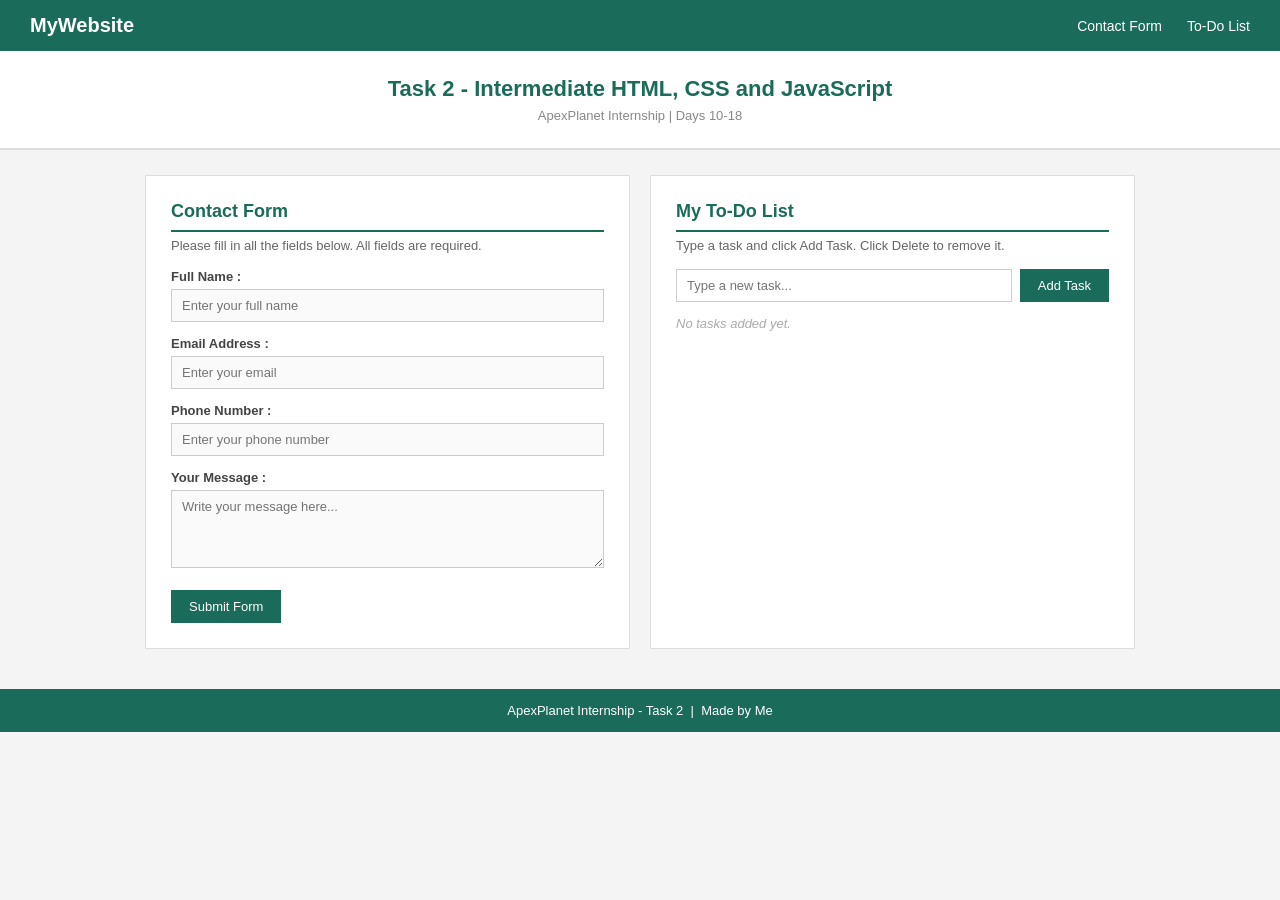
<file: TASK 2/index.html>
<!DOCTYPE html>
<html lang="en">
<head>
    <meta charset="UTF-8">
    <meta name="viewport" content="width=device-width, initial-scale=1.0">
    <title>Task 2 - Intermediate HTML CSS JS</title>
    <link rel="stylesheet" href="style.css">
</head>
<body>

    <!-- navbar - i used flexbox for this, learned it from a youtube video -->
    <nav class="navbar">
        <div class="logo">MyWebsite</div>
        <ul class="nav-links">
            <li><a href="#contact-section">Contact Form</a></li>
            <li><a href="#todo-section">To-Do List</a></li>
        </ul>
    </nav>

    <!-- page heading -->
    <div class="page-heading">
        <h1>Task 2 - Intermediate HTML, CSS and JavaScript</h1>
        <p>ApexPlanet Internship | Days 10-18</p>
    </div>

    <!-- main area - i used css grid here to put both sections side by side -->
    <div class="main-grid">

        <!-- LEFT SECTION: Contact Form -->
        <div class="box" id="contact-section">
            <h2>Contact Form</h2>
            <p>Please fill in all the fields below. All fields are required.</p>

            <!-- error and success messages - shown by javascript -->
            <p id="error-msg"></p>
            <p id="success-msg"></p>

            <div class="form-group">
                <label for="name">Full Name :</label>
                <input type="text" id="name" placeholder="Enter your full name">
            </div>

            <div class="form-group">
                <label for="email">Email Address :</label>
                <input type="email" id="email" placeholder="Enter your email">
            </div>

            <div class="form-group">
                <label for="phone">Phone Number :</label>
                <input type="text" id="phone" placeholder="Enter your phone number">
            </div>

            <div class="form-group">
                <label for="message">Your Message :</label>
                <textarea id="message" rows="4" placeholder="Write your message here..."></textarea>
            </div>

            <button onclick="validateForm()">Submit Form</button>
        </div>

        <!-- RIGHT SECTION: To-Do List -->
        <div class="box" id="todo-section">
            <h2>My To-Do List</h2>
            <p>Type a task and click Add Task. Click Delete to remove it.</p>

            <!-- input box + button for adding new tasks -->
            <div class="todo-input-area">
                <input type="text" id="task-input" placeholder="Type a new task...">
                <button onclick="addTask()">Add Task</button>
            </div>

            <!-- javascript will add tasks inside this list -->
            <ul id="task-list">

            </ul>

            <!-- this shows when there are no tasks -->
            <p id="empty-msg">No tasks added yet.</p>
        </div>

    </div>

    <!-- footer at the bottom of the page -->
    <div class="footer">
        <p>ApexPlanet Internship - Task 2 &nbsp;|&nbsp; Made by Me</p>
    </div>

    <script src="script.js"></script>

</body>
</html>
</file>
<file: TASK 2/style.css>
/* style.css - Task 2 */
/* i learned flexbox, css grid and media queries this week from youtube */

/* removing default margin and padding from everything */
* {
    margin: 0;
    padding: 0;
    box-sizing: border-box;
}

body {
    font-family: Arial, sans-serif;
    background-color: #f4f4f4;
    color: #333333;
}

/* ================================
   NAVBAR - using Flexbox
   i saw this layout in a traversy media tutorial
================================ */
.navbar {
    background-color: #1a6b5a;
    display: flex;
    justify-content: space-between;
    align-items: center;
    padding: 14px 30px;
}

.logo {
    color: white;
    font-size: 20px;
    font-weight: bold;
}

/* nav links also use flex to sit side by side */
.nav-links {
    list-style: none;
    display: flex;
    gap: 25px;
}

.nav-links a {
    color: white;
    text-decoration: none;
    font-size: 14px;
}

.nav-links a:hover {
    text-decoration: underline;
}

/* ================================
   PAGE HEADING
================================ */
.page-heading {
    text-align: center;
    background-color: white;
    padding: 25px 20px;
    border-bottom: 2px solid #dddddd;
}

.page-heading h1 {
    font-size: 22px;
    color: #1a6b5a;
    margin-bottom: 6px;
}

.page-heading p {
    color: #888888;
    font-size: 13px;
}

/* ================================
   MAIN GRID - using CSS Grid
   two columns side by side
================================ */
.main-grid {
    display: grid;
    grid-template-columns: 1fr 1fr;
    gap: 20px;
    padding: 25px 30px;
    max-width: 1050px;
    margin: 0 auto;
}

/* each section box */
.box {
    background-color: white;
    padding: 25px;
    border: 1px solid #dddddd;
}

.box h2 {
    color: #1a6b5a;
    font-size: 18px;
    margin-bottom: 6px;
    padding-bottom: 8px;
    border-bottom: 2px solid #1a6b5a;
}

.box p {
    color: #666666;
    font-size: 13px;
    margin-bottom: 16px;
}

/* ================================
   CONTACT FORM STYLES
================================ */
.form-group {
    margin-bottom: 14px;
}

.form-group label {
    display: block;
    font-size: 13px;
    font-weight: bold;
    color: #444444;
    margin-bottom: 5px;
}

.form-group input,
.form-group textarea {
    width: 100%;
    padding: 8px 10px;
    border: 1px solid #cccccc;
    font-size: 13px;
    font-family: Arial, sans-serif;
    background-color: #fafafa;
}

/* highlight border when clicking on input */
.form-group input:focus,
.form-group textarea:focus {
    outline: none;
    border: 1px solid #1a6b5a;
    background-color: white;
}

/* error message - red */
#error-msg {
    color: red;
    font-size: 13px;
    margin-bottom: 10px;
    font-weight: bold;
}

/* success message - green */
#success-msg {
    color: green;
    font-size: 13px;
    margin-bottom: 10px;
    font-weight: bold;
}

/* ================================
   BUTTON STYLE
================================ */
button {
    background-color: #1a6b5a;
    color: white;
    border: none;
    padding: 9px 18px;
    font-size: 13px;
    cursor: pointer;
    margin-top: 4px;
}

button:hover {
    background-color: #145248;
}

/* ================================
   TO-DO LIST STYLES
================================ */

/* the row with input + add button */
.todo-input-area {
    display: flex;
    gap: 8px;
    margin-bottom: 14px;
}

.todo-input-area input {
    flex: 1;
    padding: 8px 10px;
    border: 1px solid #cccccc;
    font-size: 13px;
}

.todo-input-area input:focus {
    outline: none;
    border-color: #1a6b5a;
}

.todo-input-area button {
    margin-top: 0;
}

/* the ul list where tasks go */
#task-list {
    list-style: none;
    padding: 0;
}

/* each task item */
#task-list li {
    background-color: #f9f9f9;
    border: 1px solid #dddddd;
    padding: 9px 12px;
    margin-bottom: 7px;
    display: flex;
    justify-content: space-between;
    align-items: center;
    font-size: 13px;
}

/* delete button inside each task item */
.delete-btn {
    background-color: #cc0000;
    color: white;
    border: none;
    padding: 4px 10px;
    font-size: 12px;
    cursor: pointer;
    margin-top: 0;
}

.delete-btn:hover {
    background-color: #aa0000;
}

/* empty message when no tasks */
#empty-msg {
    color: #aaaaaa;
    font-size: 13px;
    font-style: italic;
}

/* ================================
   FOOTER
================================ */
.footer {
    background-color: #1a6b5a;
    color: white;
    text-align: center;
    padding: 14px;
    font-size: 13px;
    margin-top: 15px;
}

/* ================================
   MEDIA QUERY - for mobile phones
   learned this from a responsive design tutorial
   when screen is small, grid becomes 1 column
================================ */
@media (max-width: 768px) {

    /* make the grid go to 1 column on mobile */
    .main-grid {
        grid-template-columns: 1fr;
        padding: 15px;
    }

    /* navbar stacks vertically on phone */
    .navbar {
        flex-direction: column;
        gap: 10px;
        text-align: center;
        padding: 15px;
    }

    .nav-links {
        flex-direction: column;
        gap: 8px;
        align-items: center;
    }

    .page-heading h1 {
        font-size: 17px;
    }
}
</file>
